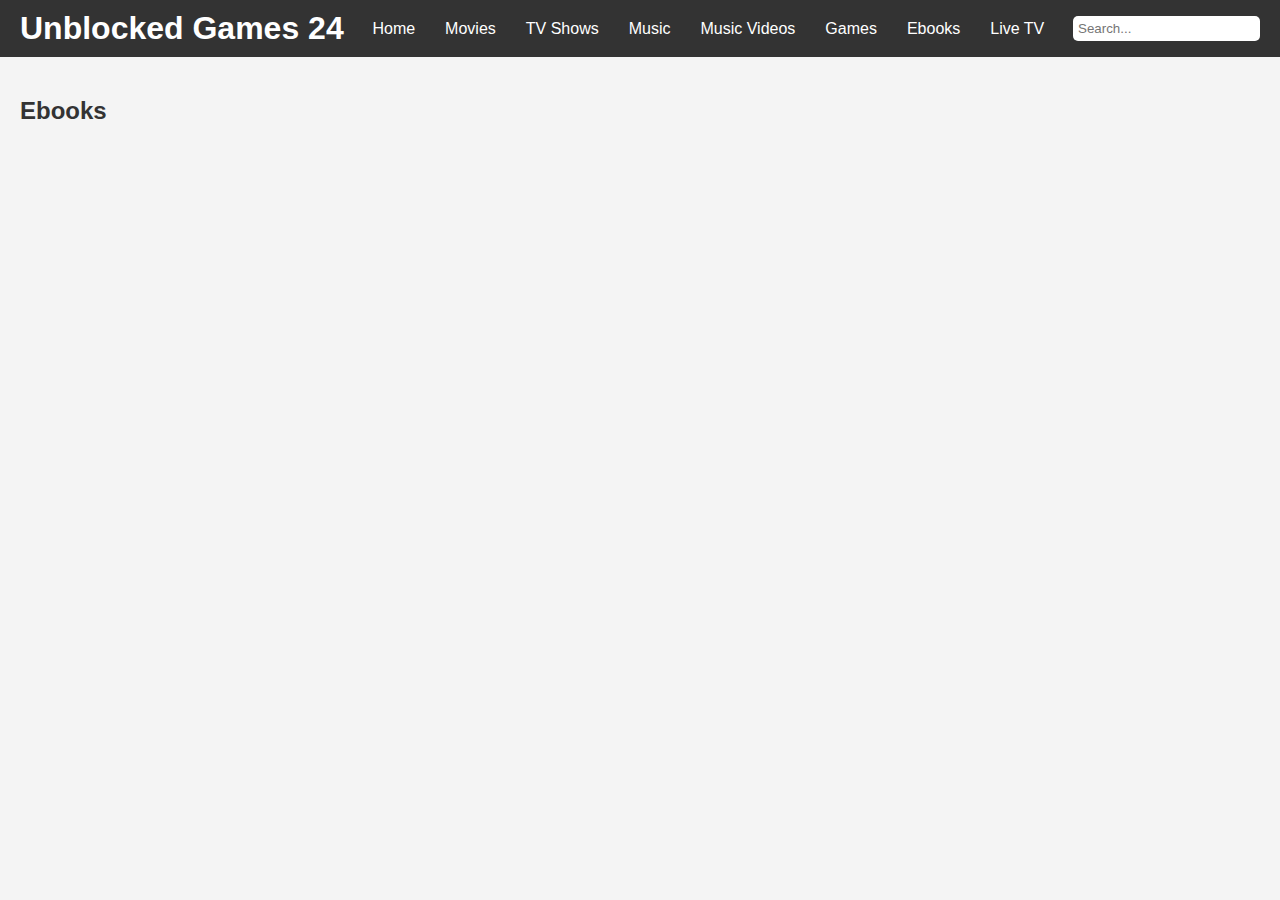
<file: ebooks.html>
<!DOCTYPE html>
<html lang="en">
<head>
    <meta charset="UTF-8">
    <meta name="viewport" content="width=device-width, initial-scale=1.0">
    <title>Ebooks - Unblocked Games 24</title>
    <link rel="stylesheet" href="styles.css">
    <link rel="manifest" href="manifest.json">
    <meta name="apple-mobile-web-app-capable" content="yes">
    <meta name="apple-mobile-web-app-status-bar-style" content="black-translucent">
    <meta name="apple-mobile-web-app-title" content="Unblocked Games 24">
    <link rel="apple-touch-icon" href="img/icons/icon-192x192.png">
    <script src="scripts.js" defer></script>
</head>
<body>
    <header>
        <h1>Unblocked Games 24</h1>
        <nav>
            <a href="index.html">Home</a>
            <a href="movies.html">Movies</a>
            <a href="tvshows.html">TV Shows</a>
            <a href="music.html">Music</a>
            <a href="musicvideos.html">Music Videos</a>
            <a href="games.html">Games</a>
            <a href="ebooks.html">Ebooks</a>
            <a href="livetv.html">Live TV</a>
        </nav>
        <input type="text" id="search" placeholder="Search...">
    </header>
    <main>
        <section id="ebooks">
            <h2>Ebooks</
</file>
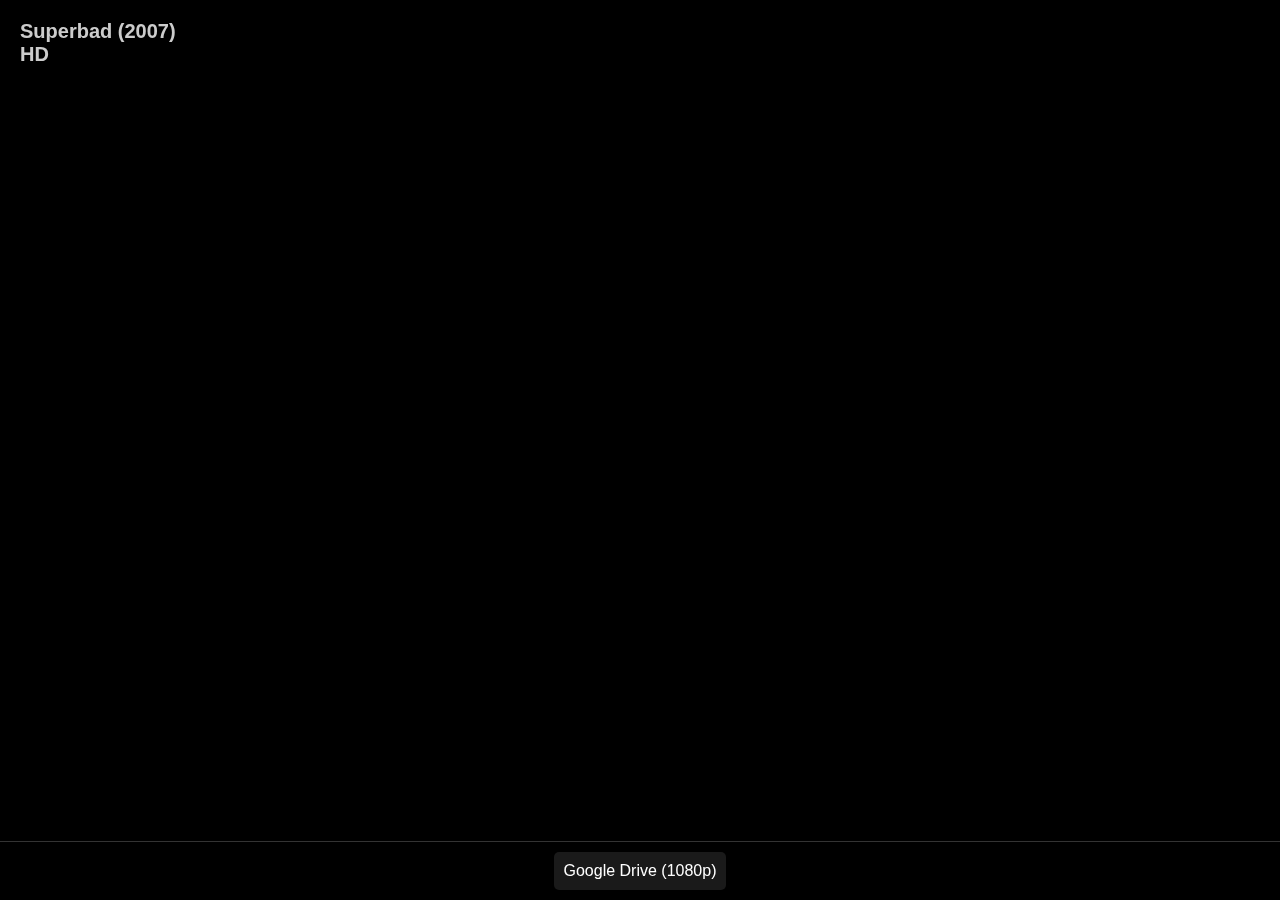
<file: Embed/Movies/Superbad (2007).html>
<!DOCTYPE html>
<html lang="en">
<head>
    <meta charset="UTF-8">
    <meta name="viewport" content="width=device-width, initial-scale=1.0">
    <meta name="theme-color" content="#000000">
    <title>Superbad (2007)</title>
    <style>
        body, html {
            margin: 0;
            padding: 0;
            height: 100%;
            overflow: hidden;
            font-family: Arial, sans-serif;
        }

        .video-container {
            position: relative;
            width: 100%;
            height: 100vh;
            background-color: #000;
        }

        .video-container iframe {
            width: 100%;
            height: 100%;
            border: none;
        }

        .info {
            position: absolute;
            top: 10px;
            left: 10px;
            color: rgba(255, 255, 255, 0.8);
            font-size: 20px;
            font-weight: bold;
            padding: 10px;
            background: rgba(0, 0, 0, 0.5);
            border-radius: 5px;
            transition: opacity 1s ease-out;
        }

        .info.hidden {
            opacity: 0;
            pointer-events: none;
        }

        .menu {
            position: absolute;
            bottom: 0;
            left: 0;
            width: 100%;
            background: rgba(0, 0, 0, 0.8);
            display: none;
            flex-direction: row;
            justify-content: center;
            padding: 10px;
            box-sizing: border-box;
            border-top: 1px solid #333;
        }

        .menu.show {
            display: flex;
        }

        .menu-item {
            margin: 0 10px;
            color: #fff;
            cursor: pointer;
            padding: 10px;
            background: rgba(255, 255, 255, 0.1);
            border-radius: 5px;
            text-align: center;
        }

        .menu-item:hover {
            background: rgba(255, 255, 255, 0.3);
        }
    </style>
</head>
<body>
    <div class="video-container" id="video-container">
        <!-- Embed Google Drive Video -->
        <iframe id="video-frame" src="https://drive.google.com/file/d/1j2z8AILSMpaQzgB9OiY65WdYHuNns5cO/view" allowfullscreen></iframe>

        <!-- Movie Info -->
        <div class="info" id="movie-info">
            <div id="movie-title">Superbad (2007)</div>
            <div id="movie-quality">HD</div>
        </div>

        <!-- Menu -->
        <div class="menu" id="server-menu">
            <div class="menu-item" data-src="https://drive.google.com/file/d/1j2z8AILSMpaQzgB9OiY65WdYHuNns5cO/view" data-quality="HD">Google Drive (1080p)</div>
            <!-- Add more server options as needed -->
        </div>
    </div>

    <script>
        // JavaScript to handle menu and video source changes
        document.addEventListener("DOMContentLoaded", function() {
            const videoContainer = document.getElementById('video-container');
            const movieInfo = document.getElementById('movie-info');
            const serverMenu = document.getElementById('server-menu');
            const videoFrame = document.getElementById('video-frame');

            // Show the movie info and hide after 5 seconds
            setTimeout(function() {
                movieInfo.classList.add('hidden');
            }, 5000);

            let menuTimeout;

            function showMenu() {
                serverMenu.classList.add('show');
                clearTimeout(menuTimeout);
                menuTimeout = setTimeout(function() {
                    serverMenu.classList.remove('show');
                }, 5000);
            }

            function resetMenuTimeout() {
                serverMenu.classList.add('show');
                clearTimeout(menuTimeout);
                menuTimeout = setTimeout(function() {
                    serverMenu.classList.remove('show');
                }, 5000);
            }

            videoContainer.addEventListener('mouseenter', showMenu);
            videoContainer.addEventListener('click', showMenu);

            serverMenu.addEventListener('click', function(event) {
                if (event.target.classList.contains('menu-item')) {
                    const newSrc = event.target.getAttribute('data-src');
                    const newQuality = event.target.getAttribute('data-quality');
                    videoFrame.src = newSrc;
                    document.getElementById('movie-quality').textContent = newQuality;
                }
            });

            document.addEventListener('click', function(event) {
                if (!serverMenu.contains(event.target) && !videoContainer.contains(event.target)) {
                    serverMenu.classList.remove('show');
                }
            });

            // Show menu on mouse move, scroll, or touch
            videoContainer.addEventListener('mousemove', resetMenuTimeout);
            videoContainer.addEventListener('scroll', resetMenuTimeout);
            videoContainer.addEventListener('touchstart', resetMenuTimeout);
        });
    </script>
</body>
</html>
</file>
<file: styles.css>
body {
    font-family: Arial, sans-serif;
    margin: 0;
    padding: 0;
    background-color: #f4f4f4;
}

header {
    background-color: #333;
    color: #fff;
    padding: 10px 20px;
    display: flex;
    justify-content: space-between;
    align-items: center;
}

header h1 {
    margin: 0;
}

nav {
    display: flex;
    gap: 10px;
}

nav a {
    color: #fff;
    text-decoration: none;
    padding: 5px 10px;
    border-radius: 5px;
    transition: background-color 0.3s ease;
}

nav a:hover {
    background-color: #575757;
}

#search {
    padding: 5px;
    border-radius: 5px;
    border: none;
}

main {
    padding: 20px;
}

section h2 {
    color: #333;
}

.row {
    display: flex;
    flex-wrap: wrap;
    gap: 20px;
}

article {
    background-color: #fff;
    border: 1px solid #ddd;
    border-radius: 5px;
    padding: 10px;
    width: calc(33% - 20px);
    box-shadow: 0 2px 4px rgba(0, 0, 0, 0.1);
    transition: transform 0.3s ease;
}

article:hover {
    transform: scale(1.05);
}

article h3 {
    margin-top: 0;
}

article img {
    width: 100%;
    height: auto;
    border-radius: 5px;
}

article button {
    padding: 10px 15px;
    background-color: #333;
    color: #fff;
    border: none;
    border-radius: 5px;
    cursor: pointer;
    transition: background-color 0.3s ease;
}

article button:hover {
    background-color: #575757;
}

footer {
    background-color: #333;
    color: #fff;
    text-align: center;
    padding: 10px;
    position: fixed;
    width: 100%;
    bottom: 0;
}

#player {
    display: none;
    position: fixed;
    bottom: 50px;
    left: 0;
    right: 0;
    background-color: rgba(0, 0, 0, 0.8);
    color: #fff;
    padding: 10px;
    border-top: 1px solid #ddd;
}

#player video {
    width: 100%;
}

#player-controls {
    display: flex;
    justify-content: center;
    gap: 10px;
    margin-top: 10px;
}

#player-controls button {
    padding: 5px 10px;
    background-color: #333;
    color: #fff;
    border: none;
    border-radius: 5px;
    cursor: pointer;
    transition: background-color 0.3s ease;
}

#player-controls button:hover {
    background-color: #575757;
}
</file>
